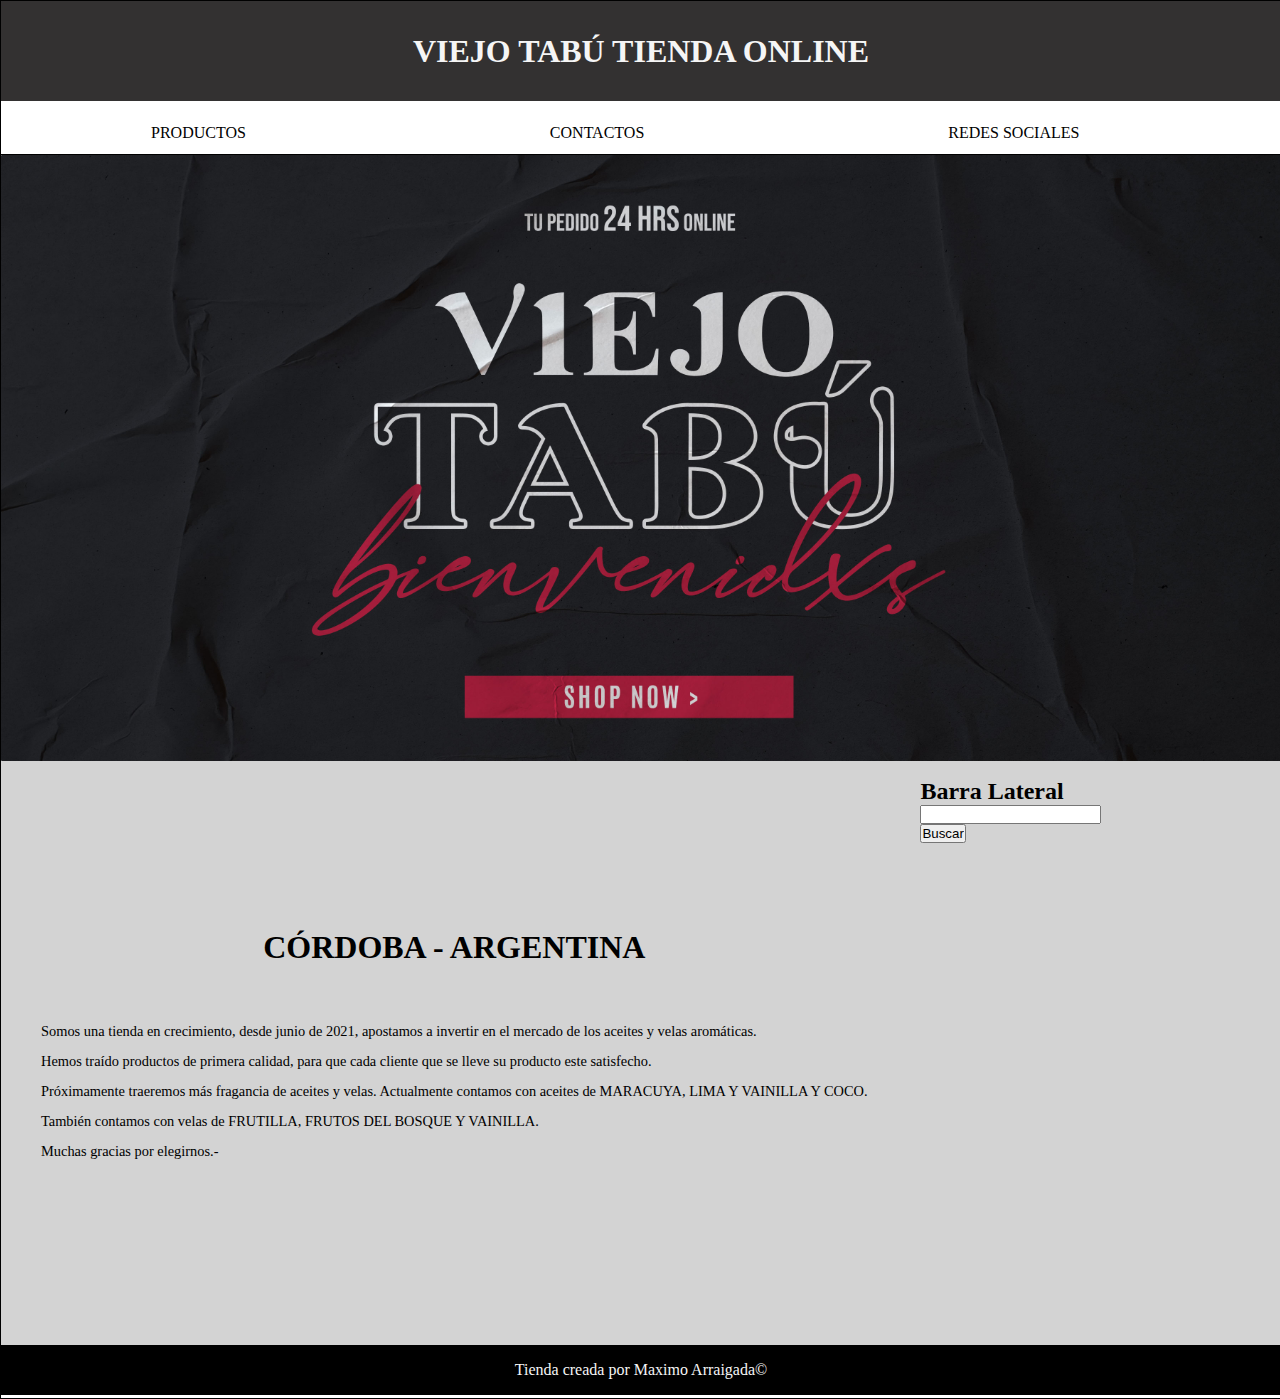
<file: index.html>
<!DOCTYPE html>
<html>
  <head>
    <title>Tienda Viejo Tabu</title>
    <link rel="stylesheet" href="css/style.css" />
    <meta
      name="viewport"
      content="width=device-width, initial-scale=1.0, user-scalable=no, maximum-scale=1.0, minimum-scale=1.0"
    />
  </head>

  <body>
    <div id="container">
      <header>
        <h1>VIEJO TABÚ TIENDA ONLINE</h1>
      </header>
      <nav>
        <ul>
          <li><a href="servicios.html">PRODUCTOS</a></li>
          <li><a href="#">CONTACTOS</a></li>
          <li><a href="https://www.facebook.com/">REDES SOCIALES</a></li>
        </ul>
      </nav>
      <div class="clearfix"></div>
      <div>
        <img src="imagenes/imagenbaner.jpg" alt="Foto de Banner" />
      </div>
      <section id="content">
        <article class="article">
          <h2>CÓRDOBA - ARGENTINA</h2>
          <p>
            Somos una tienda en crecimiento, desde junio de 2021, apostamos a
            invertir en el mercado de los aceites y velas aromáticas.
            <br />Hemos traído productos de primera calidad, para que cada
            cliente que se lleve su producto este satisfecho. <br />Próximamente
            traeremos más fragancia de aceites y velas. Actualmente contamos con
            aceites de MARACUYA, LIMA Y VAINILLA Y COCO. <br />También contamos
            con velas de FRUTILLA, FRUTOS DEL BOSQUE Y VAINILLA. <br />Muchas
            gracias por elegirnos.-
          </p>
        </article>
      </section>
      <aside>
        <h2>Barra Lateral</h2>
        <form action="">
          <input type="text" />
          <input type="submit" value="Buscar" />
        </form>
      </aside>
      <div class="clearfix"></div>
      <footer>Tienda creada por Maximo Arraigada©</footer>
    </div>
  </body>
</html>
</file>
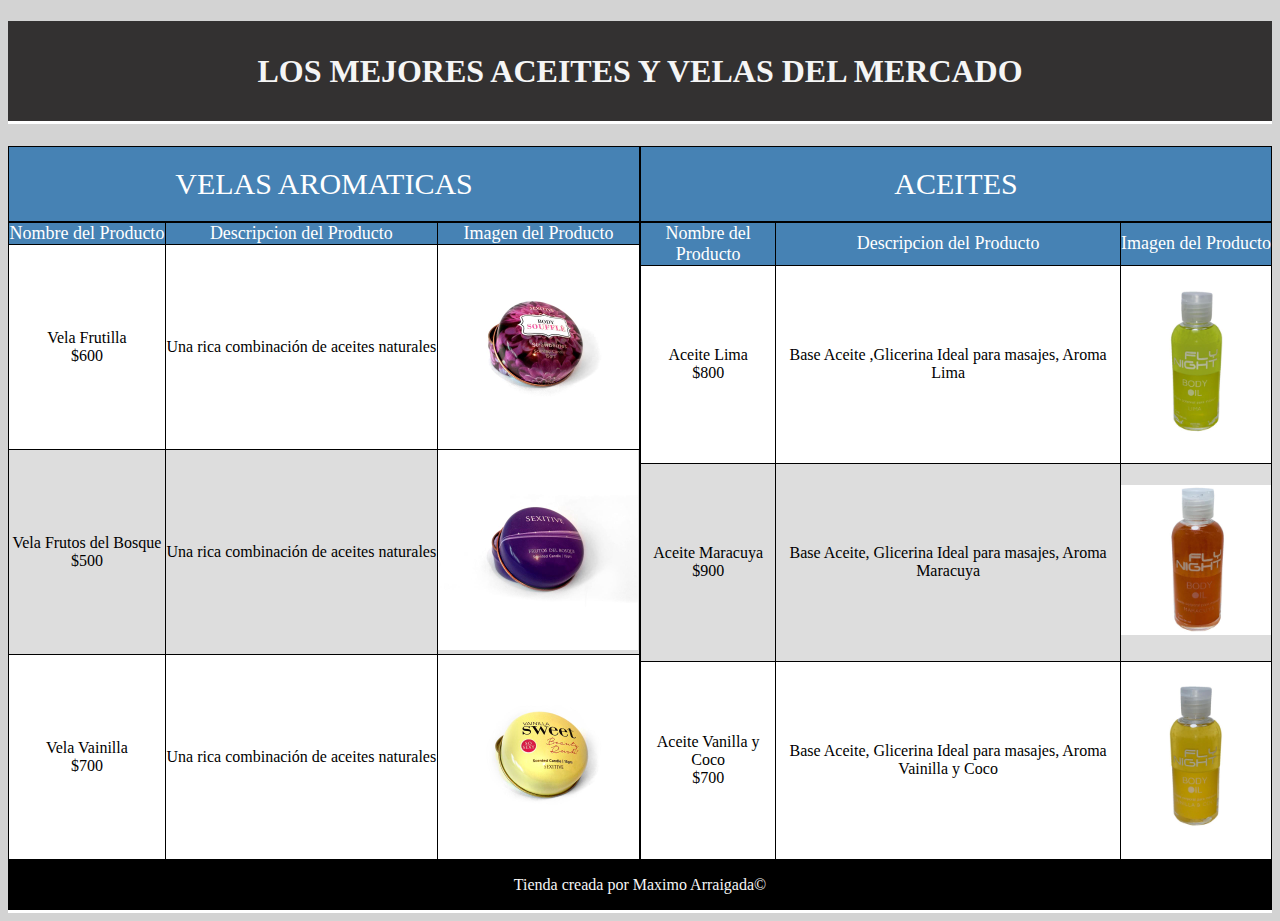
<file: servicios.html>
<!DOCTYPE html>
<html>
  <head>
    <title>SERVICIOS</title>
    <link rel="stylesheet" href="css/styleservicios.css" />
  </head>
  <body>
    <header>
      <h1>LOS MEJORES ACEITES Y VELAS DEL MERCADO</h1>
    </header>
    <div id="container">
      <table>
        <caption>
          VELAS AROMATICAS
        </caption>
        <thead id="aceite">
          <!-- Titulo de la tabla-->
          <tr>
            <td>Nombre del Producto</td>
            <td>Descripcion del Producto</td>
            <td>Imagen del Producto</td>
          </tr>
        </thead>
        <tbody>
          <!--Cuerpo de la tabla-->
          <tr>
            <td>
              Vela Frutilla <br />
              $600
            </td>
            <td>Una rica combinación de aceites naturales</td>
            <td>
              <img
                src="imagenes/vela-frutilla.jpg"
                width="200"
                height="200"
                alt="Vela Frutilla"
              />
            </td>
          </tr>
          <tr>
            <td>
              Vela Frutos del Bosque <br />
              $500
            </td>
            <td>Una rica combinación de aceites naturales</td>
            <td>
              <img
                src="imagenes/vela-frutosdelbosque.jpg"
                width="200"
                height="200"
                alt="Vela Frutos del Bosque"
              />
            </td>
          </tr>
          <tr>
            <td>
              Vela Vainilla <br />
              $700
            </td>
            <td>Una rica combinación de aceites naturales</td>
            <td>
              <img
                src="imagenes/vela-vainilla.jpg"
                width="200"
                height="200"
                alt="Vela Vainilla"
              />
            </td>
          </tr>
        </tbody>
      </table>
      <table>
        <caption>
          ACEITES
        </caption>
        <thead>
          <!-- Titulo de la tabla-->
          <tr>
            <td>Nombre del Producto</td>
            <td>Descripcion del Producto</td>
            <td>Imagen del Producto</td>
          </tr>
        </thead>
        <tbody>
          <tr>
            <td>
              Aceite Lima <br />
              $800
            </td>
            <td>Base Aceite ,Glicerina Ideal para masajes, Aroma Lima</td>
            <td>
              <img
                src="imagenes/aceite-lima.jpeg"
                width="150"
                height="150"
                alt="aceite-lima"
              />
            </td>
          </tr>
          <tr>
            <td>
              Aceite Maracuya <br />
              $900
            </td>
            <td>Base Aceite, Glicerina Ideal para masajes, Aroma Maracuya</td>
            <td>
              <img
                src="imagenes/aceite-maracuya.jpeg"
                width="150"
                height="150"
                alt="aceite-maracuya"
              />
            </td>
          </tr>
          <tr>
            <td>
              Aceite Vanilla y Coco <br />
              $700
            </td>
            <td>
              Base Aceite, Glicerina Ideal para masajes, Aroma Vainilla y Coco
            </td>
            <td>
              <img
                src="imagenes/aceite-vainillaycoco.jpeg"
                width="150"
                height="150"
                alt="aceite-vainillaycoco"
              />
            </td>
          </tr>
        </tbody>
      </table>
    </div>
    <footer>Tienda creada por Maximo Arraigada©</footer>
  </body>
</html>
</file>
<file: css/style.css>
* {
  margin: 0px;
  padding: 0px;
}
body {
  background: lightgray;
}

#container {
  width: 100%;
  margin: 0px auto;
  border: 1px solid black;
}

header {
  background: rgb(51, 49, 49);
  font-family: Georgia, "Times New Roman", Times, serif;
  color: whitesmoke;
  text-align: center;
  line-height: 100px;
  border-bottom: 3px solid white;
}
nav {
  background-color: white;
  height: 50px;
  border-bottom: 1px solid black;
}

nav ul li {
  display: inline-block;
  padding: 20px 150px;
}

.clearfix {
  clear: both;
}
div {
  width: 100%;
}
img {
  width: 100%;
  height: 50%;
  border-radius: 1px;
}

#content {
  float: left;
  width: calc (80%-80px);
  min-height: 500px;
  padding: 40px;
}

.article {
  color: black;
  margin-top: 15%;
  margin-bottom: 15%;
}

.article h2 {
  font-size: 200%;
  font-family: Georgia, "Times New Roman", Times, serif;
  text-align: center;
}

.article p {
  font-size: 90%;
  font-family: Georgia, "Times New Roman", Times, serif;
  text-align: left;
  margin-top: 50px;
  line-height: 30px;
}
aside {
  float: left;
  width: 12%;
  min-height: 400px;
  padding: 1%;
}

footer {
  background: black;
  font-family: Georgia, "Times New Roman", Times, serif;
  color: whitesmoke;
  text-align: center;
  line-height: 50px;
  border-bottom: 3px solid white;
}

a {
  text-decoration: none;
  color: black;
}
</file>
<file: css/styleservicios.css>
h1 {
  background: rgb(51, 49, 49);
  font-family: Georgia, "Times New Roman", Times, serif;
  color: whitesmoke;
  text-align: center;
  line-height: 100px;
  border-bottom: 3px solid white;
}

body {
  background-color: lightgray;
  font-family: Georgia, "Times New Roman", Times, serif;
}

#container {
  margin: auto;
  width: auto;
  display: inline-flex;
}

table {
  width: 100%;
  text-align: center;
  border-collapse: collapse;
  background-color: white;
}

th,
td {
  border: solid 1px black;
  padding: 0px;
}

caption {
  background-color: steelblue;
  text-align: center;
  font-size: 30px;
  color: white;
  border: solid 1px black;
  padding: 20px;
}

thead {
  background-color: steelblue;
  text-align: center;
  color: white;
  font-size: 18px;
}

tr:nth-child(even) {
  background-color: #ddd;
}
tr:hover {
  background-color: steelblue;
}

footer {
  background: black;
  font-family: Georgia, "Times New Roman", Times, serif;
  color: whitesmoke;
  text-align: center;
  line-height: 50px;
  border-bottom: 3px solid white;
}
</file>
